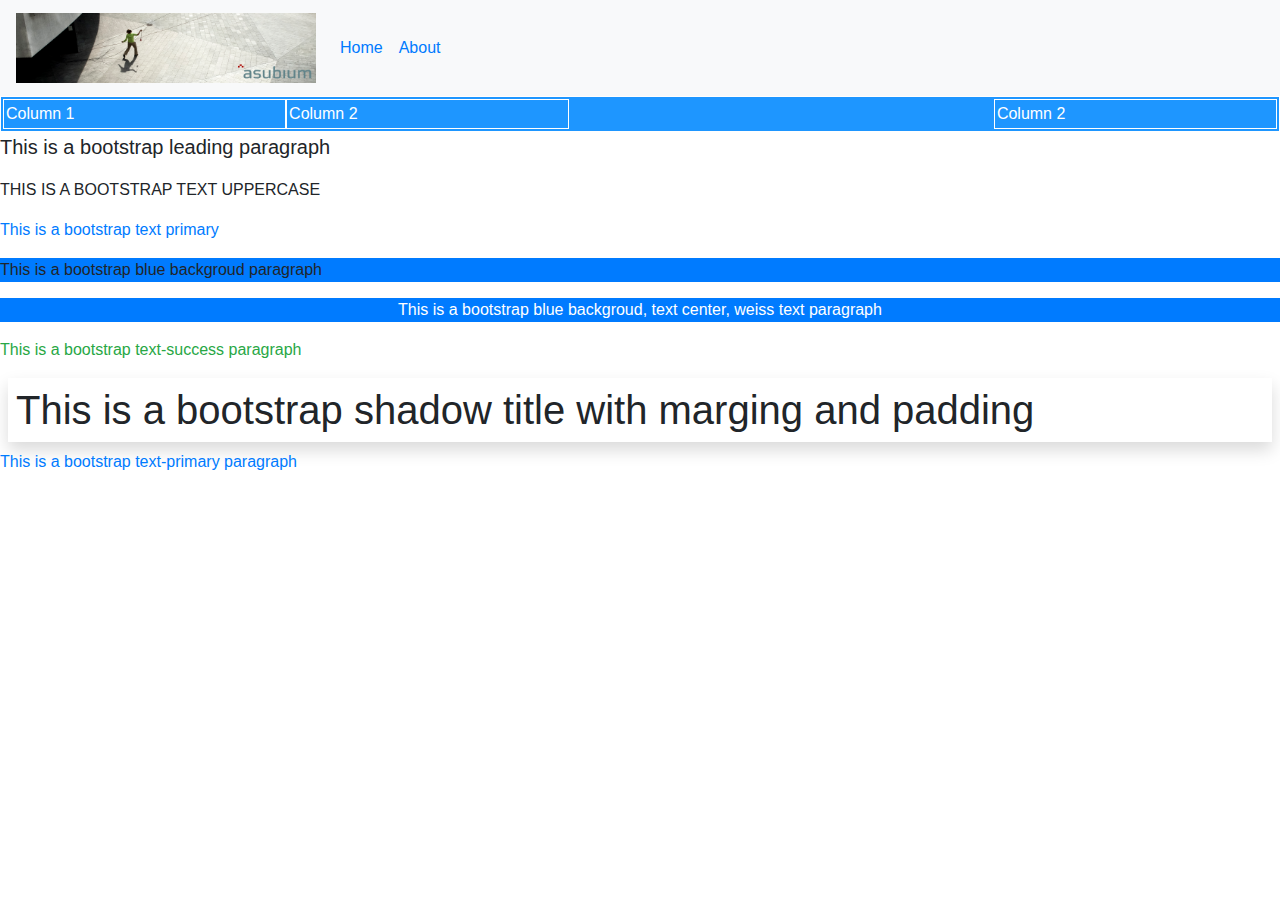
<file: Web/bootstrap.html>
<!DOCTYPE html>
<html>
    <head>
        <link rel="stylesheet" href="https://stackpath.bootstrapcdn.com/bootstrap/4.3.1/css/bootstrap.min.css">
        <link rel="stylesheet" href="mybootstrap.css">
        <title>
            Bootstrap Example
        </title>
    <body>
        <nav class="navbar navbar-expand-md bg-light">
            <img class="navbar-brand" src="img/as_banner.jpeg" height="80" width="300">
            <ul class="navbar-nav">
                <li>
                    <a class="nav-link" href="#">Home</a>
                </li>
                <li>
                    <a class="nav-link" href="#">About</a>
                </li>
            </ul>        
        </nav>
        <div class="container-fluid">
            <div class="row">
                <div class="col">Column 1</div>
                <div class="col">Column 2</div>
                <div class="col offset-4">Column 2</div>
            </div>
        </div>
        <p class="lead">This is a bootstrap leading paragraph</p>
        <p class="text-uppercase">This is a bootstrap text uppercase</p>
        <p class="text-primary">This is a bootstrap text primary</p>
        <p class="bg-primary">This is a bootstrap blue backgroud paragraph</p>
        <p class="bg-primary text-white text-center">This is a bootstrap blue backgroud, text center, weiss text paragraph</p>
        <p class="text-success">This is a bootstrap text-success paragraph</p>
        <h1 class="p-2 m-2 shadow">This is a bootstrap shadow title with marging and padding</h1>
        <p class="text-primary">This is a bootstrap text-primary paragraph</p>
    </body>
</html>
</file>
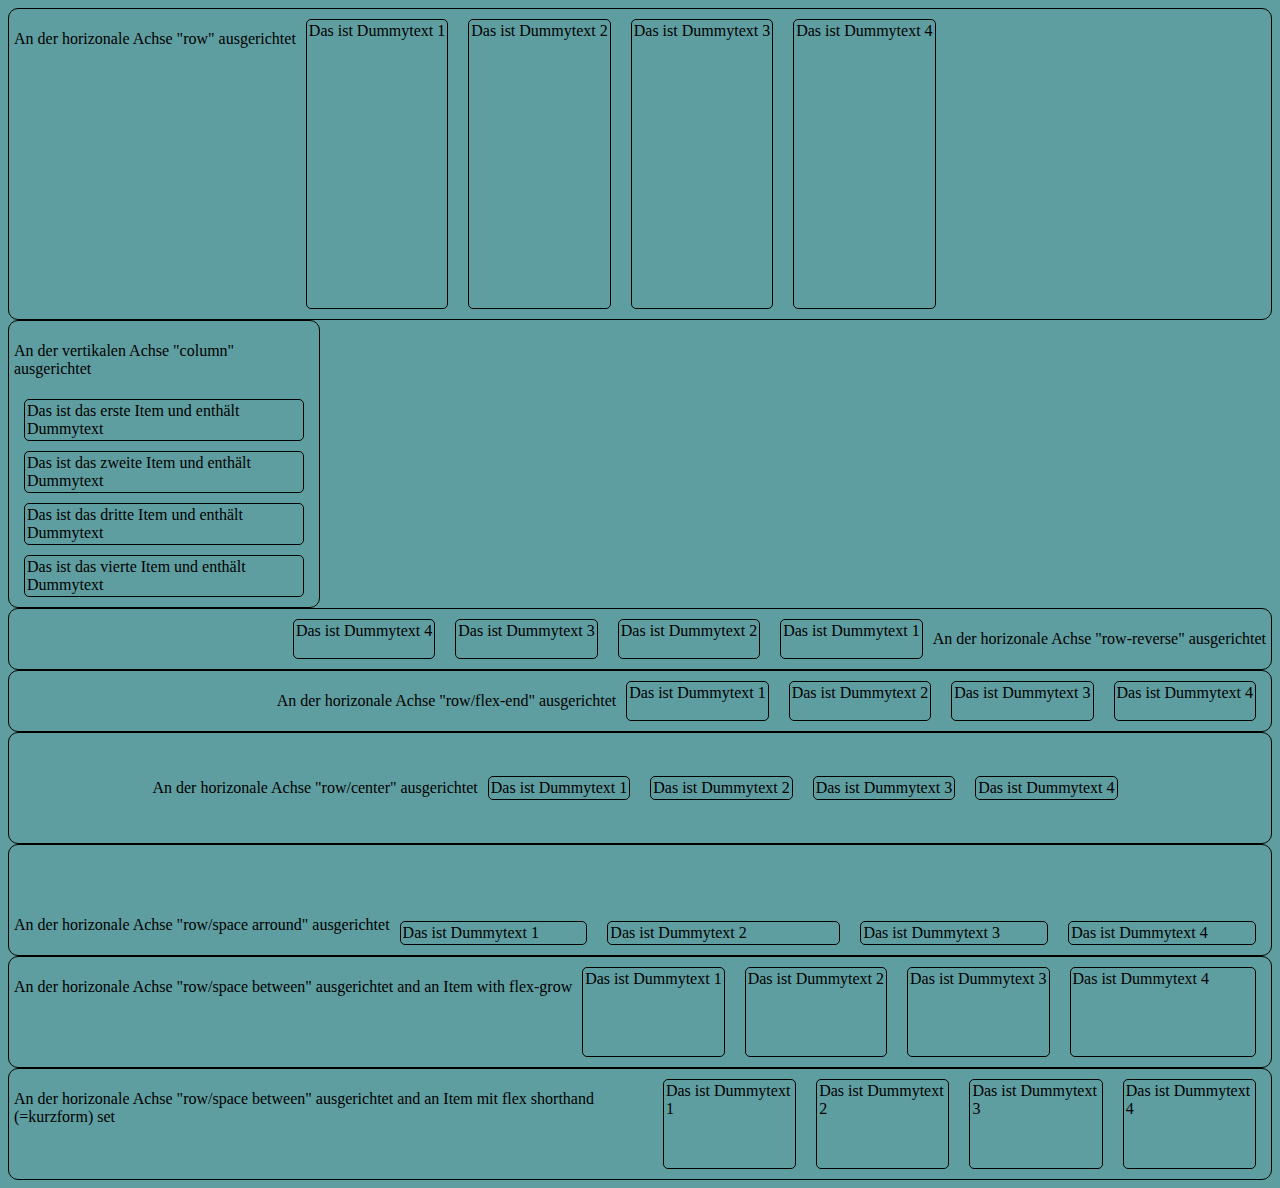
<file: Web/flexbox.html>
<!DOCTYPE html>
<html>
    <head>
        <link rel="stylesheet" href="stylesheet_flexbox.css">
        <title>
            Flex Box Example
        </title>
    </head>
    <body>
        <div class="mycontainer1">
            <p>An der horizonale Achse "row" ausgerichtet</p>
            <div class="myitem">
                Das ist Dummytext 1
            </div>
            <div class="myitem">
                Das ist Dummytext 2
            </div>
            <div class="myitem">
                Das ist Dummytext 3
            </div>
            <div class="myitem">
                Das ist Dummytext 4
            </div>
        </div>
        <div class="mycontainer2">
            <p>An der vertikalen Achse "column" ausgerichtet</p>
            <div class="myitem">
                Das ist das erste Item und enthält Dummytext
            </div>
            <div class="myitem">
                Das ist das zweite Item und enthält Dummytext
            </div>
            <div class="myitem">
                Das ist das dritte Item und enthält Dummytext
            </div>
            <div class="myitem">
                Das ist das vierte Item und enthält Dummytext
            </div>
        </div>
            <div class="mycontainer3">
                <p>An der horizonale Achse "row-reverse" ausgerichtet</p>
                <div class="myitem">
                    Das ist Dummytext 1
                </div>
                <div class="myitem">
                    Das ist Dummytext 2
                </div>
                <div class="myitem">
                    Das ist Dummytext 3
                </div>
                <div class="myitem">
                    Das ist Dummytext 4
                </div>
            </div>
            <div class="mycontainer4">
                <p>An der horizonale Achse "row/flex-end" ausgerichtet</p>
                <div class="myitem">
                    Das ist Dummytext 1
                </div>
                <div class="myitem">
                    Das ist Dummytext 2
                </div>
                <div class="myitem">
                    Das ist Dummytext 3
                </div>
                <div class="myitem">
                    Das ist Dummytext 4
                </div>
            </div>
            <div class="mycontainer5">
                <p>An der horizonale Achse "row/center" ausgerichtet</p>
                <div class="myitem">
                    Das ist Dummytext 1
                </div>
                <div class="myitem">
                    Das ist Dummytext 2
                </div>
                <div class="myitem">
                    Das ist Dummytext 3
                </div>
                <div class="myitem">
                    Das ist Dummytext 4
                </div>
            </div>
            <div class="mycontainer6">
                <p>An der horizonale Achse "row/space arround" ausgerichtet</p>
                <div class="myitem_grow">
                    Das ist Dummytext 1
                </div>
                <div class="myitem_grow2">
                    Das ist Dummytext 2
                </div>
                <div class="myitem_grow">
                    Das ist Dummytext 3
                </div>
                <div class="myitem_grow">
                    Das ist Dummytext 4
                </div>
            </div>
            <div class="mycontainer7">
                <p>An der horizonale Achse "row/space between" ausgerichtet and an Item with flex-grow</p>
                <div class="myitem">
                    Das ist Dummytext 1
                </div>
                <div class="myitem">
                    Das ist Dummytext 2
                </div>
                <div class="myitem">
                    Das ist Dummytext 3
                </div>
                <div class="myitem_grow">
                    Das ist Dummytext 4
                </div>
            </div>
            <div class="mycontainer7">
                <p>An der horizonale Achse "row/space between" ausgerichtet and an Item mit flex shorthand (=kurzform) set</p>
                <div class="myitem_flexshorthand">
                    Das ist Dummytext 1
                </div>
                <div class="myitem_flexshorthand">
                    Das ist Dummytext 2
                </div>
                <div class="myitem_flexshorthand">
                    Das ist Dummytext 3
                </div>
                <div class="myitem_flexshorthand">
                    Das ist Dummytext 4
                </div>
            </div>        </body>
</html>
</file>
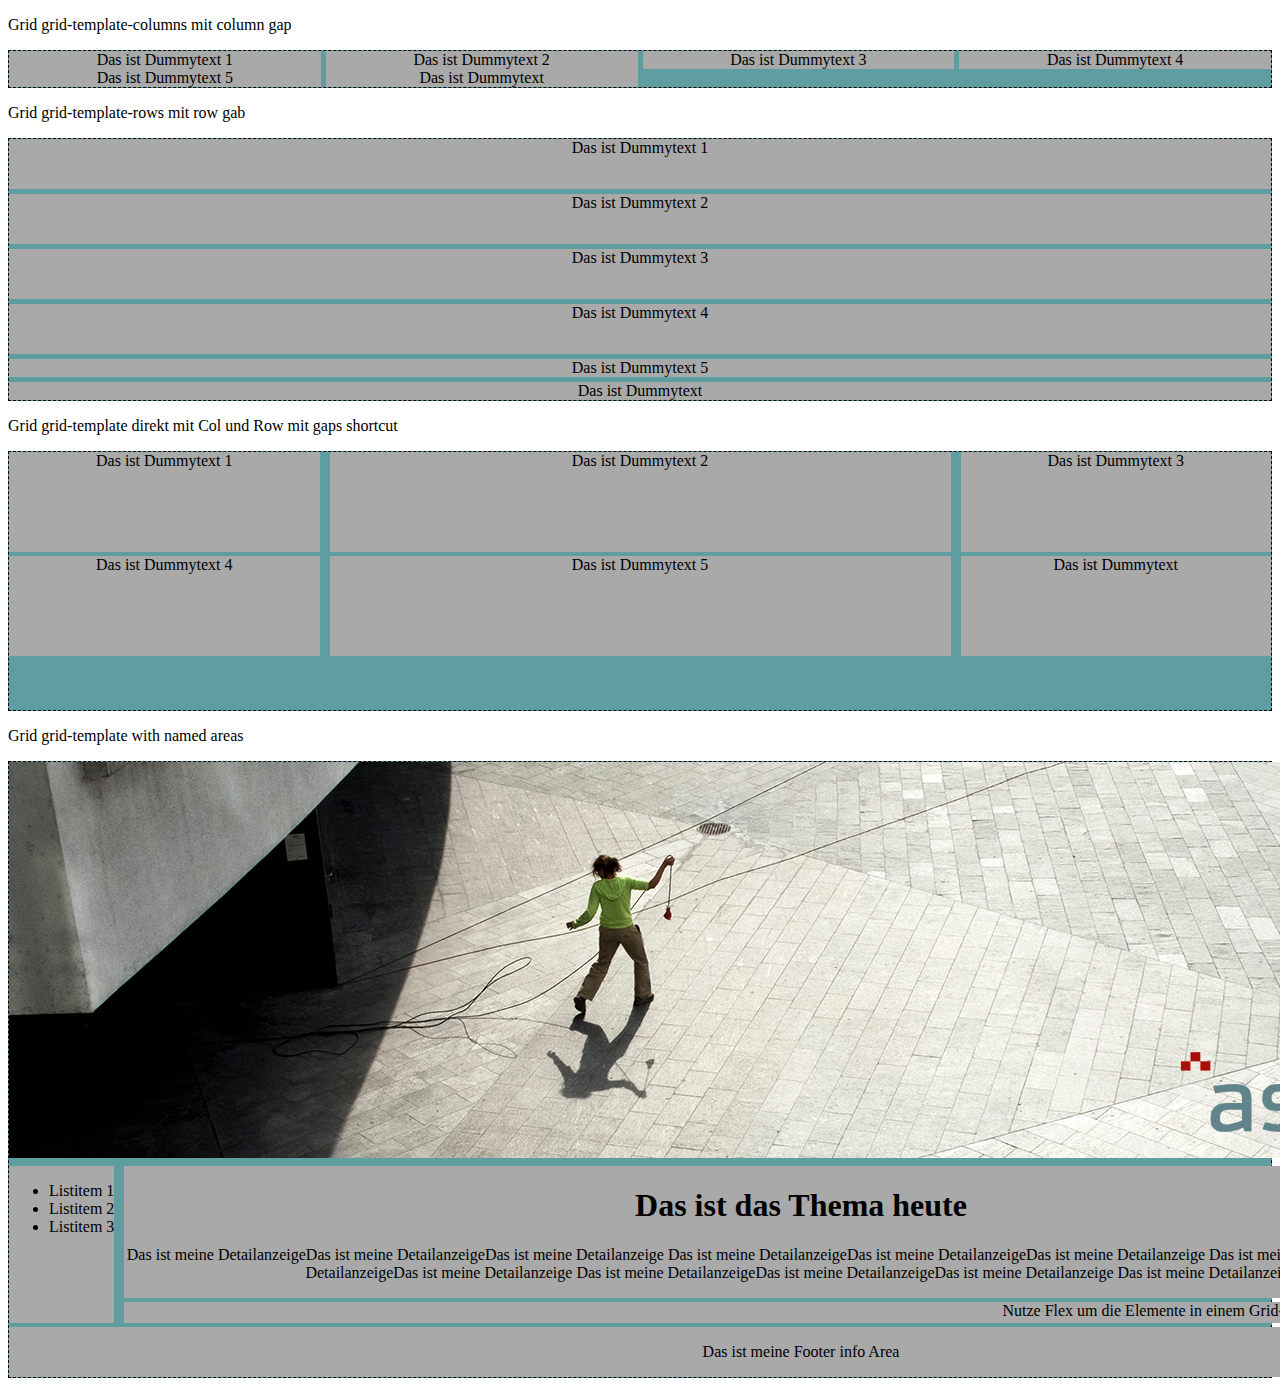
<file: Web/gridpage.html>
<!DOCTYPE html>
<html>
    <head>
        <link rel="stylesheet" href="gridstyle.css">
        <title>
            Gridbox Example
        </title>
    </head>
    <body>
        <p>Grid grid-template-columns mit column gap</p>
        <div class="mycontainer_quick">
            <div class="mygriditem">
                Das ist Dummytext 1
            </div>
            <div class="mygriditem">
                Das ist Dummytext 2
            </div>
            <div class="mygriditem">
                Das ist Dummytext 3
            </div>
            <div class="mygriditem">
                Das ist Dummytext 4
            </div>
            <div class="mygriditem">
                Das ist Dummytext 5
            </div>
            <div class="mygriditem">
                Das ist Dummytext 
            </div>
        </div>
        <p>Grid grid-template-rows mit row gab</p>
        <div class="mycontainer_rows">
            <div class="mygriditem">
                Das ist Dummytext 1
            </div>
            <div class="mygriditem">
                Das ist Dummytext 2
            </div>
            <div class="mygriditem">
                Das ist Dummytext 3
            </div>
            <div class="mygriditem">
                Das ist Dummytext 4
            </div>
            <div class="mygriditem">
                Das ist Dummytext 5
            </div>
            <div class="mygriditem">
                Das ist Dummytext 
            </div>
        </div>
        <p>Grid grid-template direkt mit Col und Row mit gaps shortcut</p>
        <div class="mycontainer_grid">
            <div class="mygriditem">
                Das ist Dummytext 1
            </div>
            <div class="mygriditem">
                Das ist Dummytext 2
            </div>
            <div class="mygriditem">
                Das ist Dummytext 3
            </div>
            <div class="mygriditem">
                Das ist Dummytext 4
            </div>
            <div class="mygriditem">
                Das ist Dummytext 5
            </div>
            <div class="mygriditem">
                Das ist Dummytext 
            </div>
        </div>
    </div>
        <p>Grid grid-template with named areas</p>
        <div class="mycontainer-namedarea">
            <div class="item-1 mygrid-banner">
                <img src="img/as_banner.jpeg">
            </div>
            <div class="item-2 mygriditem">
                <ul>
                    <li>
                        Listitem 1
                    </li>
                    <li>
                        Listitem 2
                    </li>
                    <li>
                        Listitem 3
                    </li>
                </ul>
            </div>
            <div class="item-3 mygriditem">
                <h1>
                    Das ist das Thema heute
                </h1>
                <p>Das ist meine DetailanzeigeDas ist meine DetailanzeigeDas ist meine Detailanzeige
                    Das ist meine DetailanzeigeDas ist meine DetailanzeigeDas ist meine Detailanzeige
                    Das ist meine DetailanzeigeDas ist meine DetailanzeigeDas ist meine Detailanzeige
                    Das ist meine DetailanzeigeDas ist meine DetailanzeigeDas ist meine Detailanzeige
                    Das ist meine Detailanzeige</p>
            </div>
            <div class="item-4 mygriditem">
                <ul>
                    <li>
                        Listitem 1
                    </li>
                    <li>
                        Listitem 2
                    </li>
                    <li>
                        Listitem 3
                    </li>
                </ul>
            </div>
            <div class="item-5 mygriditem-button">
                <a>Nutze Flex um die Elemente in einem Grid-Item auszurichten</a>
                <button>Back</button>>
                <button>Forward</button>>
                <button>Submit</button>>
            </div>
            <div class="item-6 mygriditem">
                <p>Das ist meine Footer info Area</p>
            </div>
        </div>
    </body>
</html>
</file>
<file: Web/stylesheet_flexbox.css>
body {
    background-color: cadetblue;
}
.mycontainer1 {
    border: solid 1px black;
    border-radius: 10px;
    padding: 5px;
    display: flex;
    height: 300px;
    flex-direction: row;
    justify-content: flex-start;
}
.mycontainer2 {
    border: solid 1px black;
    border-radius: 10px;
    padding: 5px;
    display: flex;
    width: 300px;
    flex-direction: column;
    justify-content: flex-start;
}
.mycontainer3 {
    border: solid 1px black;
    border-radius: 10px;
    padding: 5px;
    display: flex;
    flex-direction: row-reverse;
    justify-content: flex-start;
}
.mycontainer4 {
    border: solid 1px black;
    border-radius: 10px;
    padding: 5px;
    display: flex;
    flex-direction: row;
    justify-content: flex-end;
}
.mycontainer5 {
    border: solid 1px black;
    border-radius: 10px;
    padding: 5px;
    display: flex;
    height:100px;
    flex-direction: row;
    justify-content: center;
    align-items: center;
}
.mycontainer6 {
    border: solid 1px black;
    border-radius: 10px;
    padding: 5px;
    display: flex;
    height:100px;
    flex-direction: row;
    justify-content: space-around;
    align-items: flex-end;
}
.mycontainer7 {
    border: solid 1px black;
    border-radius: 10px;
    padding: 5px;
    display: flex;
    height:100px;
    flex-direction: row;
    justify-content: space-between;
}
.myitem{
    border: solid 1px black;
    border-radius: 5px;
    padding: 2px;
    margin: 5px 10px 5px 10px;
    flex-basis: auto;
}
.myitem_grow{
    border: solid 1px black;
    border-radius: 5px;
    padding: 2px;
    margin: 5px 10px 5px 10px;
    flex-basis: auto;
    flex-grow: 1;
}
.myitem_grow2{
    border: solid 1px black;
    border-radius: 5px;
    padding: 2px;
    margin: 5px 10px 5px 10px;
    flex-basis: auto;
    flex-grow: 2;
}
.myitem_flexshorthand{
    border: solid 1px black;
    border-radius: 5px;
    padding: 2px;
    margin: 5px 10px 5px 10px;
    flex: 0 1 auto
}
</file>
<file: Web/gridstyle.css>
.mycontainer_fixedcolumns{
    display: grid;
    grid-template-columns: 100px 100px 240px;
    background-color: cadetblue;
    border: 1px dashed black;
}
.mycontainer_fractional{
    display: grid;
    grid-template-columns: 1fr 2fr 1fr 2fr;
    background-color: cadetblue;
    border: 1px dashed black;
}
.mycontainer_quick{
    display: grid;
    grid-template-columns: repeat(4,1fr);
    background-color: cadetblue;
    border: 1px dashed black;
    column-gap: 5px;
}
.mycontainer_rows{
    display: grid;
    grid-template-rows: 50px 50px 50px 50px;
    background-color: cadetblue;
    border: 1px dashed black;
    row-gap: 5px;
}
.mycontainer_grid{
    display: grid;
    grid-template: 100px 100px 50px / 1fr 2fr 1fr;
    background-color: cadetblue;
    border: 1px dashed black;
    gap: 4px 10px
}
.mygriditem{
    background-color: darkgray;
    color: black;
    text-align: center;
}
.mycontainer-namedarea{
    display: grid;
    grid-template-areas:
        "item-1 item-1 item-1"
        "item-2 item-3 item-4"
        "item-2 item-5 item-5"
        "item-6 item-6 item-6";
    background-color: cadetblue;
    border: 1px dashed black;
    gap: 4px 10px
}
.mygriditem-nav{
    background-color: darkgray;
    color: black;
    text-align: center;
}
.mygriditem-banner{
    display: flex;
    justify-content: flex-end;
    background-color: darkgray;
    color: black;
    text-align: center;
}
.mygriditem-nav{
    background-color: darkgray;
    color: black;
    text-align: center;
}
.mygriditem-supp{
    background-color: darkgray;
    color: black;
    text-align: center;
}
.mygriditem-button{
    display: flex;
    justify-content: flex-end;
    background-color: darkgray;
    color: black;
    text-align: center;
}
.item-1{
    grid-area: item-1;
}
.item-2{
    grid-area: item-2;
}
.item-3{
    grid-area: item-3;
}
.item-4{
    grid-area: item-4;
}
.item-5{
    grid-area: item-5;
}
.item-6{
    grid-area: item-6;
}
</file>
<file: Web/mybootstrap.css>
.row,
.col,
.col-7,
.col-3 {
    border: 1px solid #FFFFFF;
    padding: 2px;
    color: #FFFFFF;
    background-color: #1E96FF;
}
</file>
